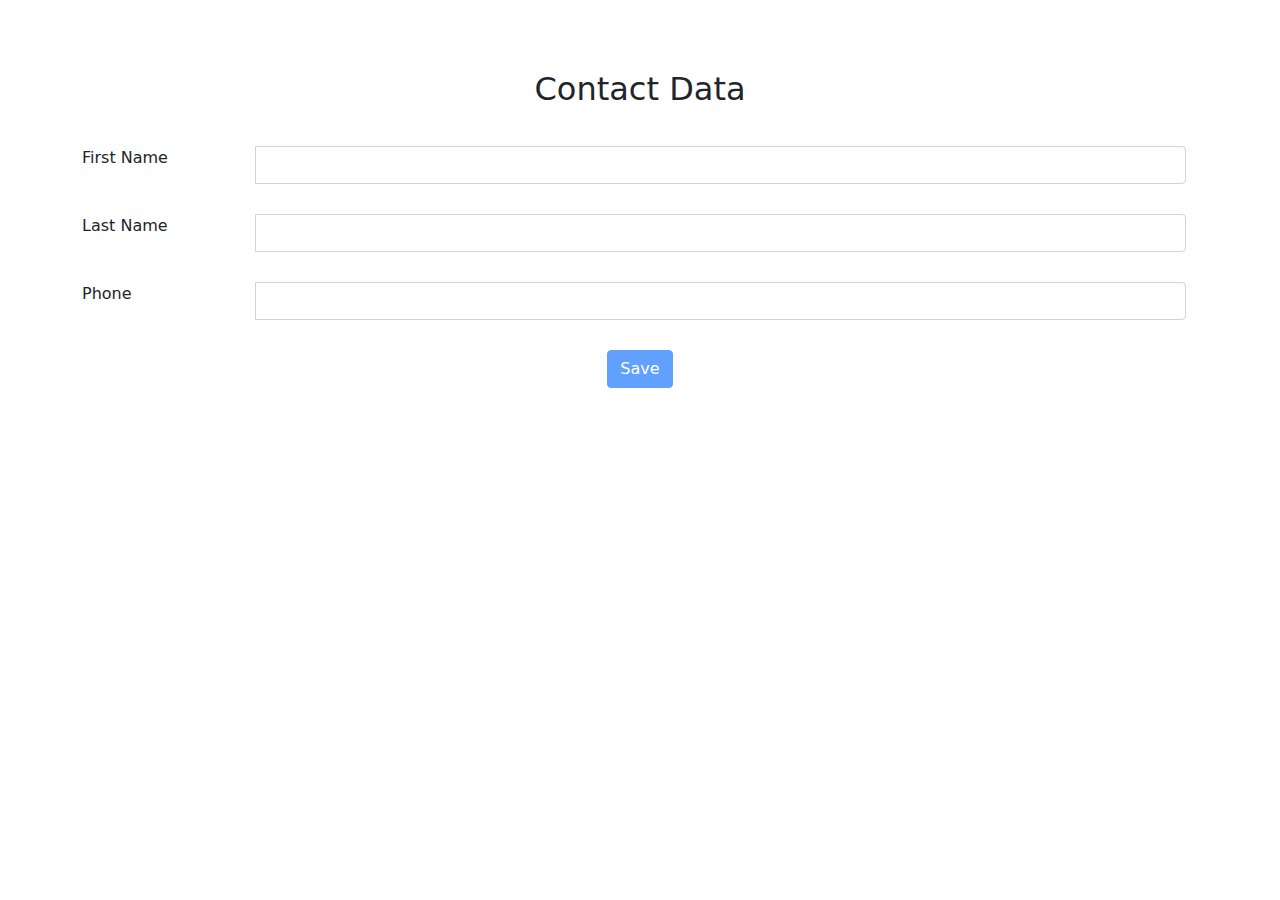
<file: index.html>
<!DOCTYPE html>
<html>

<head>
  <meta charset="UTF-8">
  <title>Contact Data</title>
  <meta name="viewport" content="width=device-width, initial-scale=1.0,
   maximum-scale=1.0, minimum-scale=1.0, user-scalable=0, viewport-fit=cover">
  <script src="libs/angular/angular.min.js"></script>
  <script src="libs/angular/angular-route.min.js"></script>
  <script src="libs/bootstrap/bootstrap.min.js"></script>
  <script src="assets/js/jquery.min.js"></script>
  <script src="app.js"></script>
  <script src="js/controllers/ContactListController.js"></script>
  <link rel="stylesheet" type="text/css" href="assets/css/style.css">
  <link rel="stylesheet" type="text/css" href="assets/css/bootstrap.min.css">
</head>

<body ng-app="contact">
  <div ng-view class="wrapper"></div>
</body>
</html>
</file>
<file: assets/css/style.css>
table, th, td {
  border: 1px solid black;
  border-collapse: collapse;
}
.wrapper {
    padding: 70px 50px;
}
.mgb-30 {
    margin-bottom: 30px;
}
.table thead tr th {
    width: 20%;
}
.table thead tr th:last-child {
    width: 40%;
}
.table tbody tr td {
    vertical-align: middle;
}
/* Chrome, Safari, Edge, Opera */
input::-webkit-outer-spin-button,
input::-webkit-inner-spin-button {
  -webkit-appearance: none;
  margin: 0;
}

/* Firefox */
input[type=number] {
  -moz-appearance: textfield;
}

@media screen and (max-width: 992px) {
    .wrapper {
        padding: 50px 15px;
    }
}
</file>
